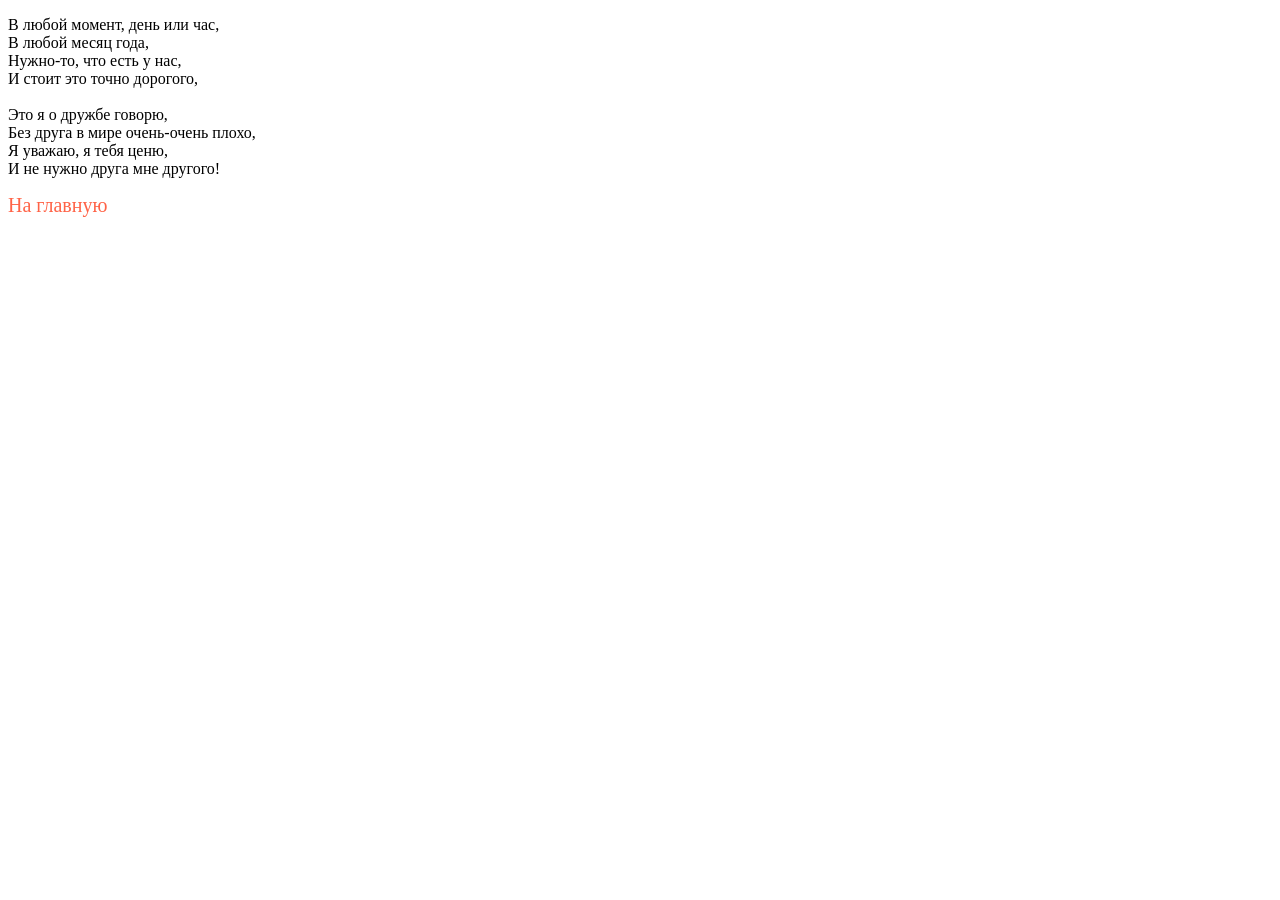
<file: page.html>
<!DOCTYPE html>
<html lang="en">
<head>
	<meta charset="UTF-8">
	<meta name="viewport" content="width=device-width, initial-scale=1.0">
	 <link rel="preconnect" href="https://fonts.gstatic.com">
      <link href="https://fonts.googleapis.com/css2?family=Balsamiq+Sans:ital,wght@1,700&display=swap" rel="stylesheet">
	<link rel="stylesheet" type="text/css" href="css/style.css"><title>Вторая страница</title>
	<style>  </style>
</head>
<body>
	<p>В любой момент, день или час,
		<br>
В любой месяц года,
<br>
Нужно-то, что есть у нас,
<br>
И стоит это точно дорогого,
<br>
<br>
Это я о дружбе говорю,
<br>
Без друга в мире очень-очень плохо,
<br>
Я уважаю, я тебя ценю,
<br>
И не нужно друга мне другого!</p>
<a href="index.html">На главную</a>
</body>
</html>
</file>
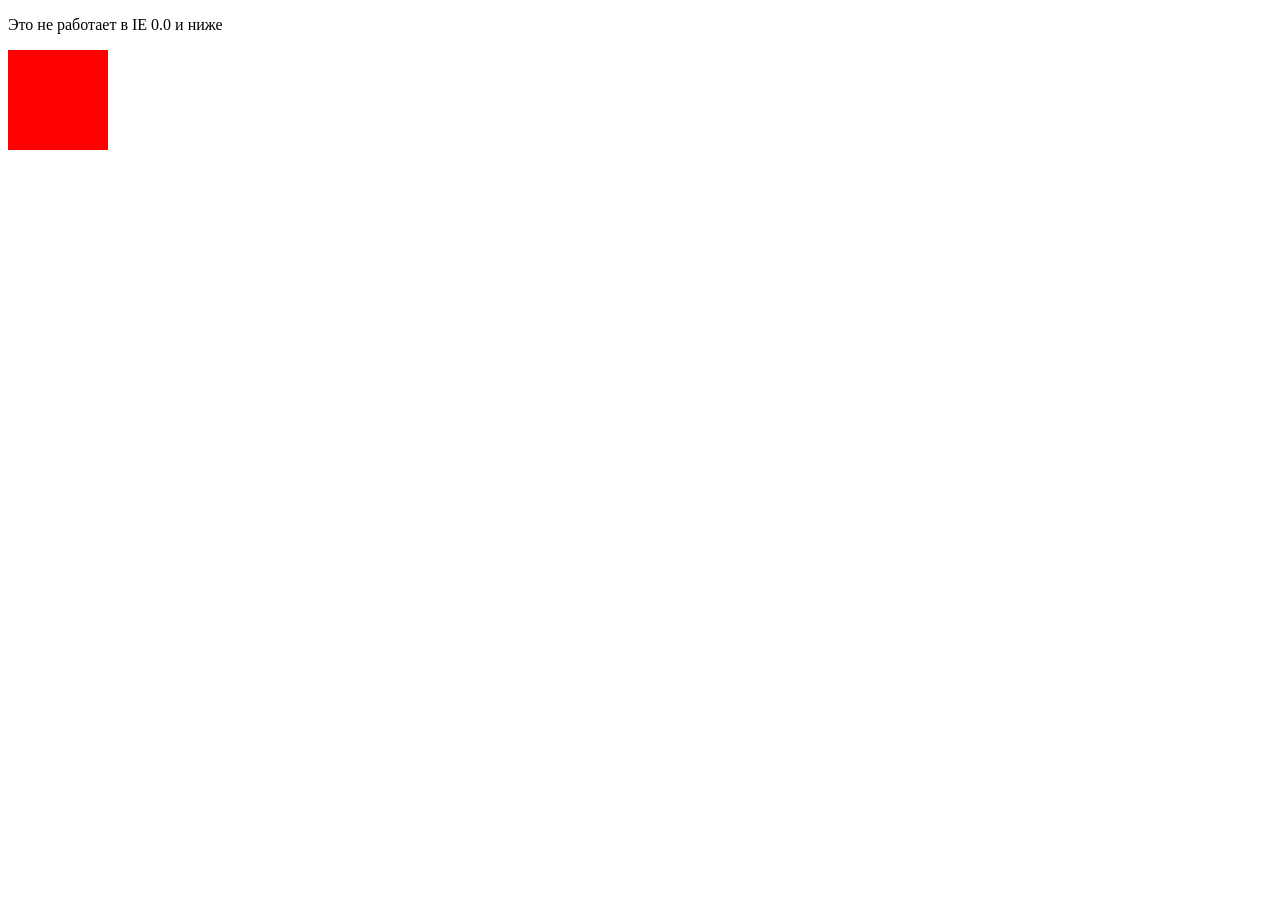
<file: anim/anim.html>
<!DOCTYPE html>
<html>
<head>
	<style>
		div{
			width: 100px;
			height: 100px;
			background-color: red;
			-webkit-animation-name:example;
			-o-animation-name:example;
			animation-name:example;
			-webkit-animation-duration:4s;
			-o-animation-duration:4s;
			animation-duration:4s;
			animation-iteration-count: infinite;
		}
@-webkit-keyframes example{
	0% {background-color: red;}
	25% {background-color: yellow;}
	50% {background-color: blue;}
	100% {background-color: green;}
}
@keyframes example{
	0% {background-color: red;}
	25% {background-color: yellow;}
	50% {background-color: blue;}
	100% {background-color: green;}
}
	</style>
</head>
<body>
<p>Это не работает в IE 0.0 и ниже</p>	
<div></div>
</body>
</html>
</file>
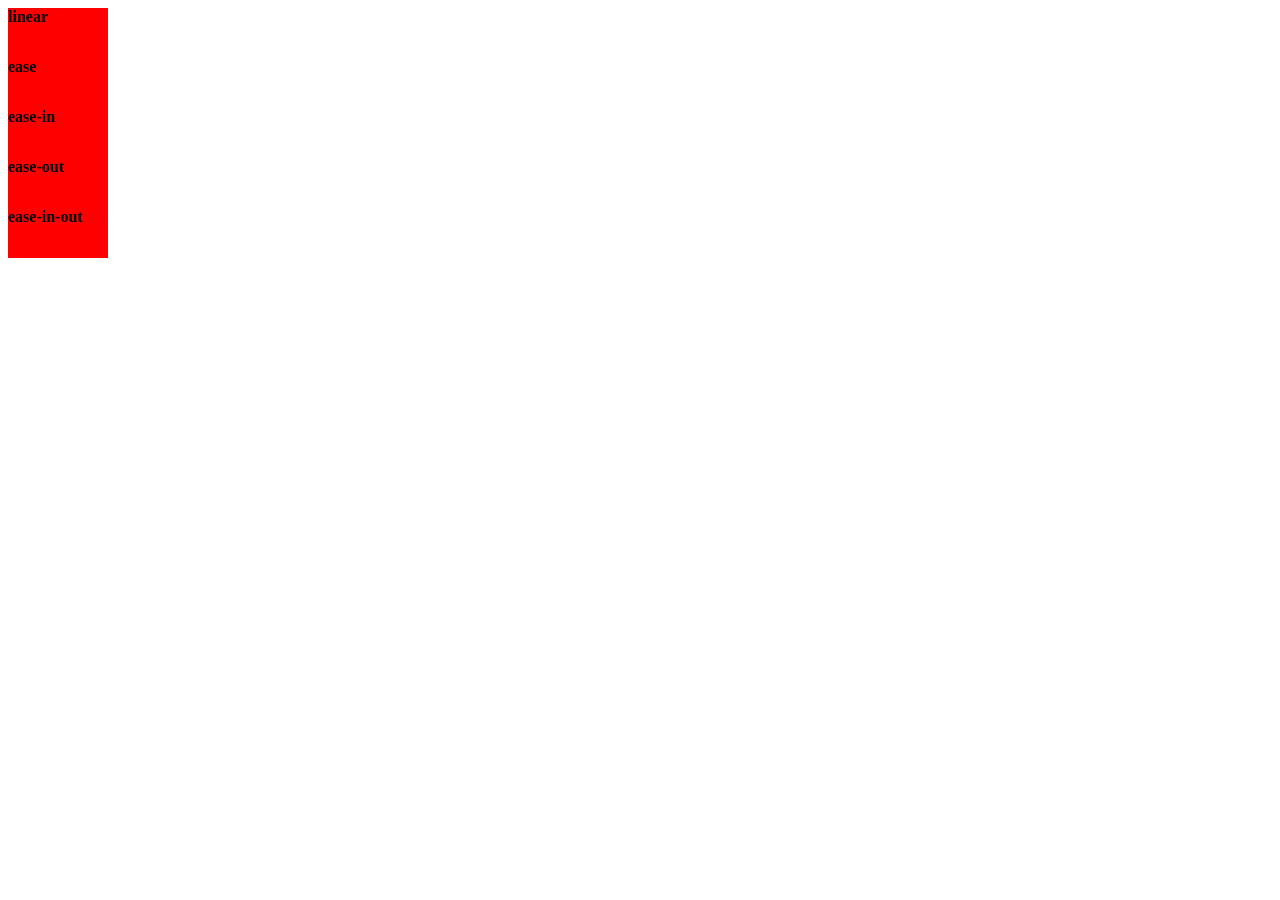
<file: anim/anim1.html>
<!DOCTYPE html>
<html>
<head>
	<style>
		div {
	        width: 100px;
			height: 50px;
			background-color: red;
			font-weight: bold;
			position: relative;
			-webkit-animation: mymove 5s infinite;
			-o-animation: mymove 5s infinite;
			animation: mymove 5s infinite;
		}
#div1 {animation-timing-function:linear;}
#div2 {animation-timing-function:ease;}
#div3 {animation-timing-function:ease-in;}
#div4 {animation-timing-function:ease-out;}
#div5 {animation-timing-function:ease-in-out;}
@keyframes mymove {
	from {left: 0px;}
	to {left: 500px;}
}
	</style>
</head>
<body>
	<div id="div1">linear</div>
	<div id="div2">ease</div>
	<div id="div3">ease-in</div>
	<div id="div4">ease-out</div>
	<div id="div5">ease-in-out</div>
</body>
</html>
</file>
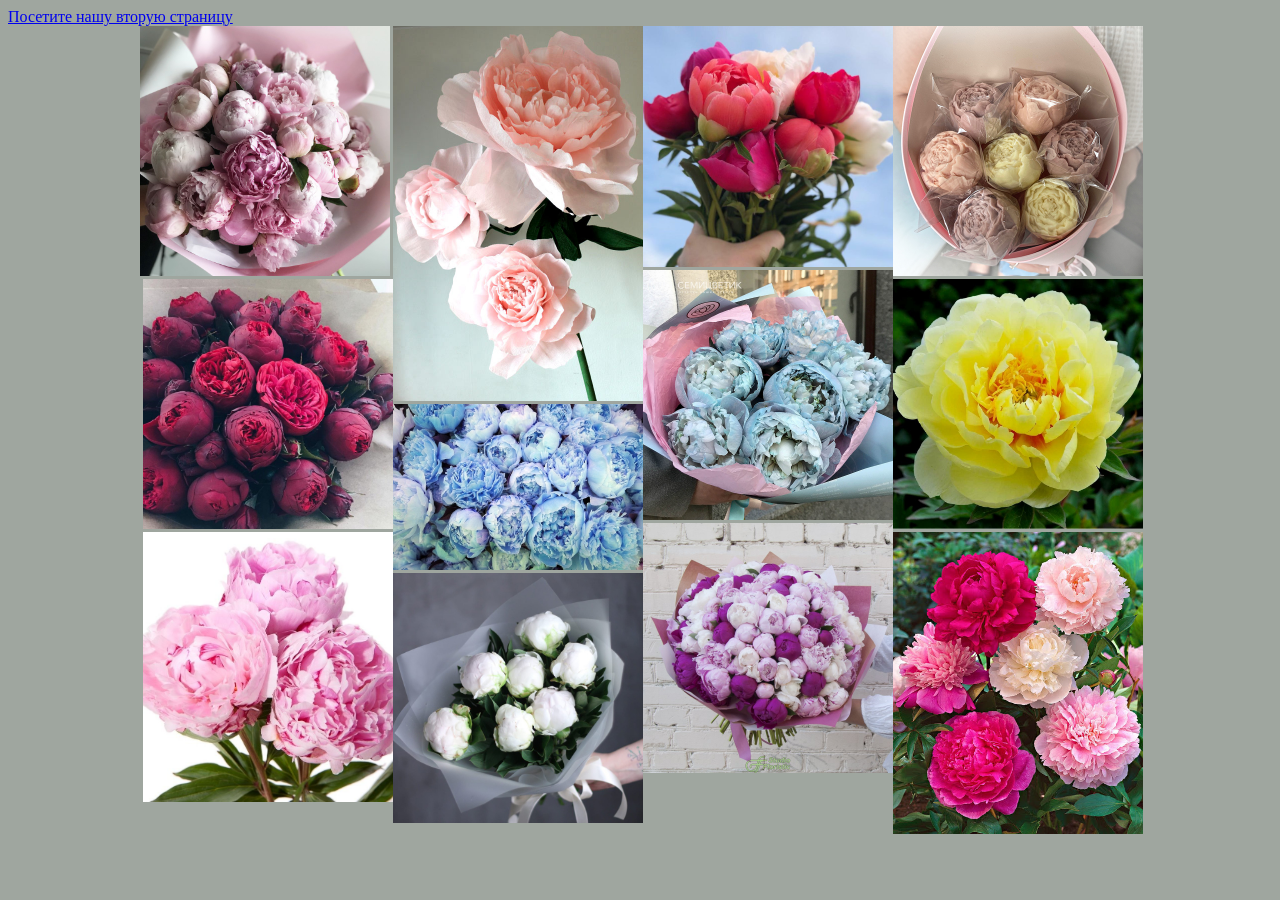
<file: gallery1/index3.html>
<!DOCTYPE html>
<html lang="ru">
<head>
	<meta charset="UTF-8">
	<title>Галерея</title>
	<link rel="stylesheet" href="css/main.css">
      <a href="index4.html">Посетите нашу вторую страницу </a>
</head>
<body>
	<main class="main">
		<div class="img-box">
	        <img src="img/1.jpg" alt="Галерея картинок" class="image">
            <img src="img/2.jpg" alt="Галерея картинок" class="image">
            <img src="img/3.jpg" alt="Галерея картинок" class="image">
            <img src="img/4.jpg" alt="Галерея картинок" class="image">
            <img src="img/5.jpg" alt="Галерея картинок" class="image">
            <img src="img/6.jpg" alt="Галерея картинок" class="image">
            <img src="img/7.jpg" alt="Галерея картинок" class="image">
            <img src="img/8.jpg" alt="Галерея картинок" class="image">
            <img src="img/9.jpg" alt="Галерея картинок" class="image">
            <img src="img/10.jpg" alt="Галерея картинок" class="image">
            <img src="img/11.jpg" alt="Галерея картинок" class="image">
            <img src="img/12.jpg" alt="Галерея картинок" class="image">
		</div>
	</main>
</body>
</html>
</file>
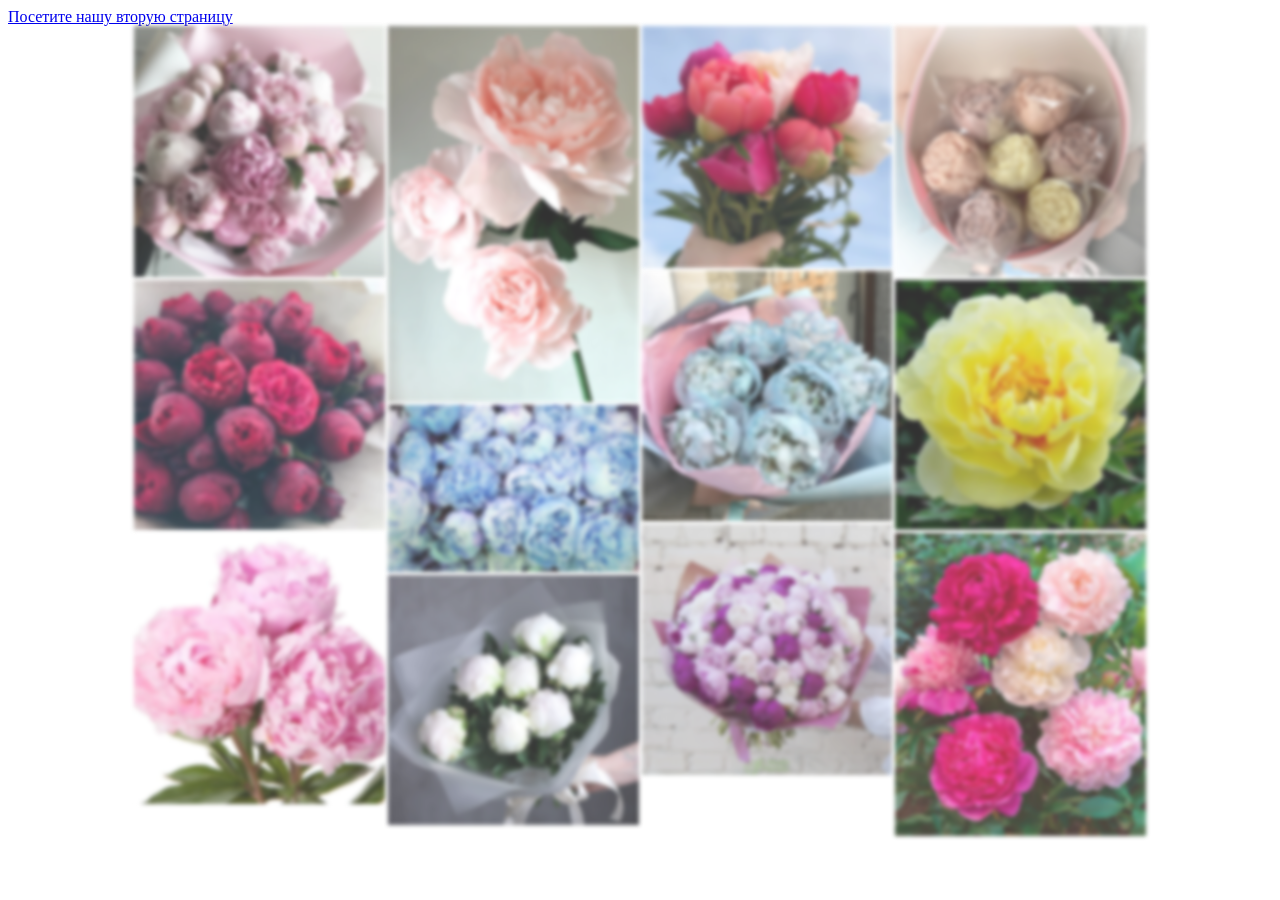
<file: gallery2/index4.html>
<!DOCTYPE html>
<html lang="ru">
<head>
	<meta charset="UTF-8">
	<title>Галерея</title>
	<link rel="stylesheet" href="css/main.css">
	<a href="../index3.html">Посетите нашу вторую страницу </a>
</head>
<body>
	<main class="img-box"></main>
	<main class="main">
		<div class="img-box">
			<a href="img/img.jpg" class="img-wrapper" target="_blank"><img src="img/1.jpg" alt="Галерея картинок" class="image"></a>
			<a href="img/img.jpg" class="img-wrapper" target="_blank"><img src="img/2.jpg" alt="Галерея картинок" class="image"></a>
			<a href="img/img.jpg" class="img-wrapper" target="_blank"><img src="img/3.jpg" alt="Галерея картинок" class="image"></a>
			<a href="img/img.jpg" class="img-wrapper" target="_blank"><img src="img/4.jpg" alt="Галерея картинок" class="image"></a>
			<a href="img/img.jpg" class="img-wrapper" target="_blank"><img src="img/5.jpg" alt="Галерея картинок" class="image"></a>
			<a href="img/img.jpg" class="img-wrapper" target="_blank"><img src="img/6.jpg" alt="Галерея картинок" class="image"></a>
			<a href="img/img.jpg" class="img-wrapper" target="_blank"><img src="img/7.jpg" alt="Галерея картинок" class="image"></a>
			<a href="img/img.jpg" class="img-wrapper" target="_blank"><img src="img/8.jpg" alt="Галерея картинок" class="image"></a>
			<a href="img/img.jpg" class="img-wrapper" target="_blank"><img src="img/9.jpg" alt="Галерея картинок" class="image"></a>
			<a href="img/img.jpg" class="img-wrapper" target="_blank"><img src="img/10.jpg" alt="Галерея картинок" class="image"></a>
			<a href="img/img.jpg" class="img-wrapper" target="_blank"><img src="img/11.jpg" alt="Галерея картинок" class="image"></a>
			<a href="img/img.jpg" class="img-wrapper" target="_blank"><img src="img/12.jpg" alt="Галерея картинок" class="image"></a>
		</div>
	</main>
</main></a>
</body>
</html>
</file>
<file: css/style.css>
<body>
 p{ color: red; 
 	font-size: 32px; 
 	font-family: 'Balsamiq Sans', cursive; }

 span{background: black; 
 	font-family:'Lettres ombrees ornees' }


 @font-face	{font-family: Lettres ombrees ornees; 
 	src: url(fonts/20351.otf); 
 	font-style: normal; 
 	font-weight: normal;}


 div {width: 90%;}

a{
	text-decoration: none;
	color: tomato;
	font-size: 20px;
}
img{
	max-width: 100%;
	height: auto;
	display: block;
}
.heading {font-size: 48 px;
}
</body>
</file>
<file: gallery1/css/main.css>
{
	padding: 0;
	margin: 0;
	-webkit-box-sizing: border-box;
	-moz-box-sizing: border-box;
	box-sizing: border-box;
}
body{
	background-color: #1216
}
.main{
	background-color: #6632
	display:flex;
	width: 95%;
	max-width: 1000px;
	margin: auto;
	box-shadow: 0 0 10px 1px rgba(0,0,0,0,3);
	flex-wrap: wrap;
}
.item{
	height: 100px;
	width:100px;
    background-color: dodgerblue;
}
.img-box{
	column-count: 4;
	column-gap: 0;
}
.image{
	max-width: 100%;
	display: block;
}
.image+ .image{
	margin: 3px;
}
.img.link{
    margin:10px;
	display: block;
	opacity: 0.6;
	transition: opacity 0.4s ease, transform 0.4s ease-in, box-shadow 0.3 ease-out;
}
.img.link:hover{
	opacity: 1;
	transform: scale(1.2);
	z-index: 10;
	box-shadow:  0 0 200px 30px rgba(0, 0, 0, 0.4);
}
</file>
<file: gallery2/css/main.css>
.img-box{
	column-count: 4;
	column-gap: 3px;
	width: 80%;
	max-width: 1400%;
	margin: auto;
}
.image{
	max-width: 100%;
	display: block;
}
.img-wrapper{
	display: block;
	opacity: 0.8;
	transition: 0.4s;
	filter: blur(2px);
}
.img-wrapper+ .img-wrapper{
	margin: 3px 0;
}
.img-wrapper:hover{
	opacity: 1;
	filter: hue-rotate(10deg);
}
@media all and (max-width: 1024px){
	.img-box{
		width: 90%;
		column-count: 3;
	}
}
@media all and (max-width: 768px){
	.img-box{
		width: 100%;
		column-count: 2;
	}
}
@media all and (max-width: 480px){
	.img-box{
	column-count: 1;	
	}
}
@media all and (max-width: 1200px){
	.img-wrapper:hover{
		opacity: 1;
		filter: hue-rotate(45deg);
	}
	.author:hover{
		border-color: #111;
	}
}
</file>
